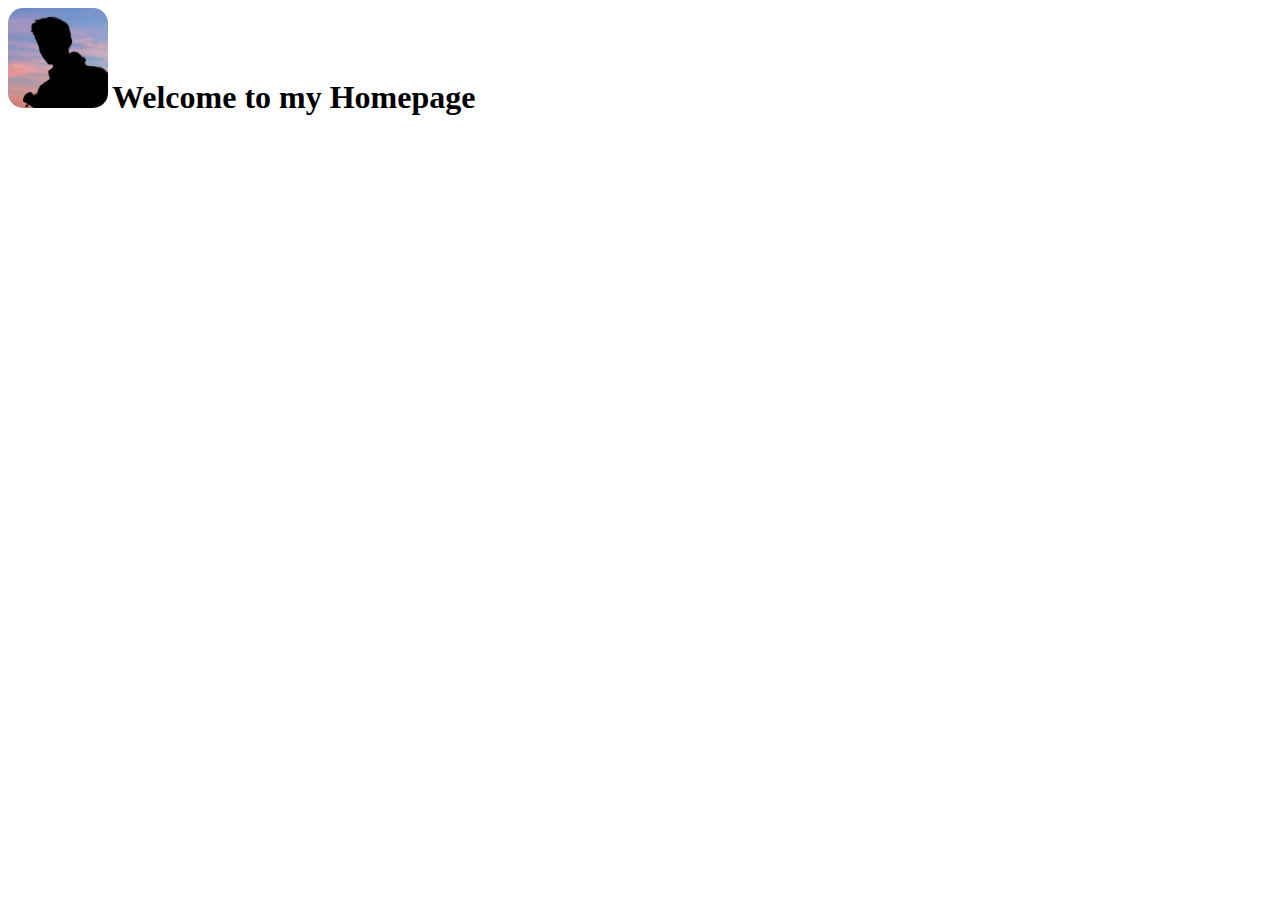
<file: index.html>
<!DOCTYPE html>
<html>
    <head>
        <title>
            Index page 
        </title>
        <link rel="stylesheet" href = "./indexStyle.css"/>
    </head>
    <body>
        <div class="header">
        <img src="pp.jpg" alt="Profile Photo" height="100" width="100" id="ppimg"/>
        <h1> Welcome to my Homepage</h1>
    </div>






    </body>
</html>
</file>
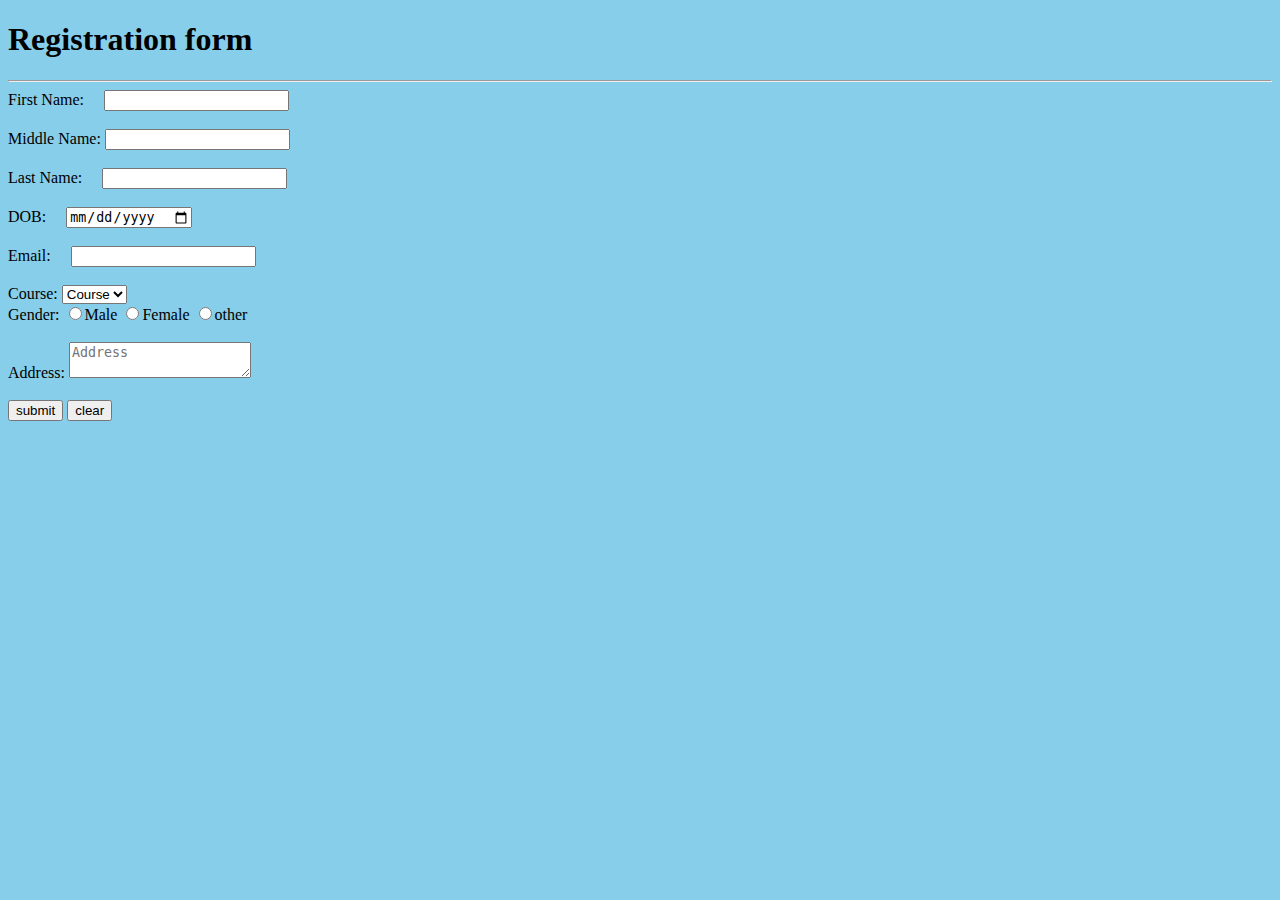
<file: form.html>
<!DOCTYPE html>
<html lang="en">

<head>
    <meta charset="UTF-8">
    <meta name="viewport" content="width=device-width, initial-scale=1.0">
    <title>Form</title>
</head>

<body bgcolor="skyblue">
    <h1>Registration form</h1>
    <hr />
    <form action="=form.html" method="post">
        First Name:&nbsp;&nbsp;&nbsp;&nbsp;
        <label><input type="text" id="n"></label><br /><br />
        Middle Name:
        <label><input type="text" id="n"></label><br /><br />
        Last Name:&nbsp;&nbsp;&nbsp;&nbsp;
        <label><input type="text" id="n"></label><br /><br />
        DOB:&nbsp;&nbsp;&nbsp;&nbsp;

        <label><input type="date" id="n"></label><br /><br />
        Email:&nbsp;&nbsp;&nbsp;&nbsp;
        <label><input type="email" id="n"></label><br /><br />
        Course:
        <select name="course:">
            <option value="Course">Course</option>
            <option value="BCA">BCA</option>
            <option value="BBA">BBA</option>
            <option value="B.Tech">B.Tech</option>
            <option value="M.Tech">M.Tec</option>
        </select><br />
        Gender:
        <label><input type="radio" value="male" name="g">Male</label> <label><input type="radio" value="female"
                name="g">Female</label> <label><input type="radio" value="other" name="g">other</label><br /><br />
        Address:
        <textarea placeholder="Address" rows="2"></textarea>
        <br /><br />
        <!-- submit -->
        <input type="submit" value="submit"> <input type="reset" value="clear"><br /><br />
    </form>
</body>

</html>
</file>
<file: indexStyle.css>
#ppimg,h1 {
    border-radius: 15px;
    display: inline-block;
    margin-left: auto;
    margin-right: auto;
}

.header{
    align-content: center;
}
</file>
